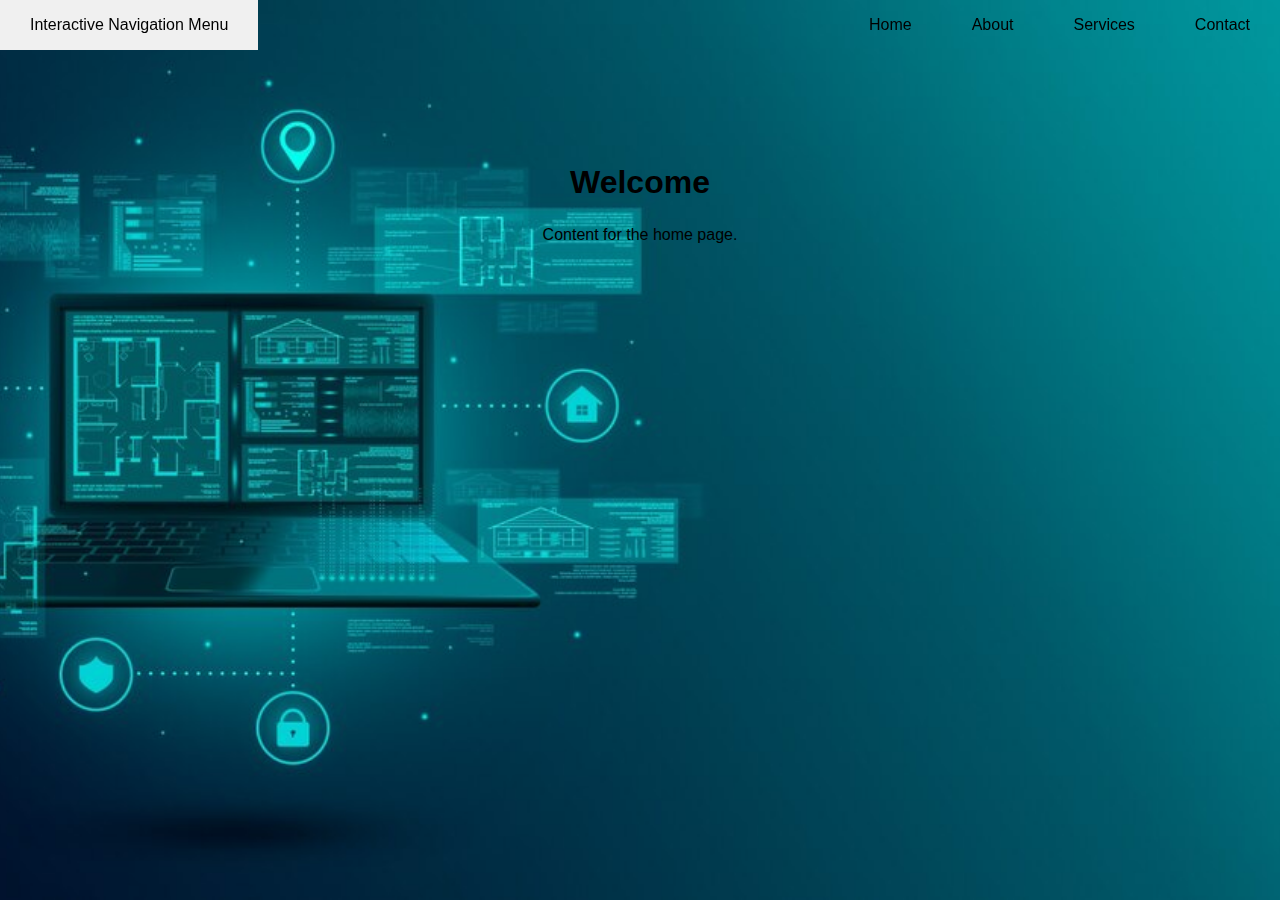
<file: index.html>
<!DOCTYPE html>
<html lang="en">
<head>
  <meta charset="UTF-8">
  <meta http-equiv="X-UA-Compatible" content="IE=edge">
  <meta name="viewport" content="width=device-width, initial-scale=1.0">
  <title>Home - Coding2go</title>
  <link rel="stylesheet" href="style.css">
</head>
<body>
  <nav id="navbar">
    <ul class="sidebar" id="sidebar">
      <li onclick="hideSidebar()"><a href="#"><svg xmlns="http://www.w3.org/2000/svg" height="26" viewBox="0 96 960 960" width="26"><path d="m249 849-42-42 231-231-231-231 42-42 231 231 231-231 42 42-231 231 231 231-42 42-231-231-231 231Z"/></svg></a></li>
      <li><a href="#">Home</a></li>
      <li><a href="about.html">About</a></li>
      <li><a href="service.html">Services</a></li>
      <li><a href="contact.html">Contact</a></li>
    </ul>
    <ul>
      <li><a href="index.html"> Interactive Navigation Menu</a></li>
      <li class="hideOnMobile"><a href="#">Home</a></li>
      <li class="hideOnMobile"><a href="about.html">About</a></li>
      <li class="hideOnMobile"><a href="service.html">Services</a></li>
      <li class="hideOnMobile"><a href="contact.html">Contact</a></li>
      <li class="menu-button" onclick="showSidebar()"><a href="#"><svg xmlns="http://www.w3.org/2000/svg" height="26" viewBox="0 96 960 960" width="26"><path d="M120 816v-60h720v60H120Zm0-210v-60h720v60H120Zm0-210v-60h720v60H120Z"/></svg></a></li>
    </ul>
  </nav>

  <main><br><br><br><br><br><br><br><br>
    <h1 class="myh1">Welcome</h1>
    <p class="myp1">Content for the home page.</p>
  </main>

  <script src="script.js"></script>
</body>
</html>
</file>
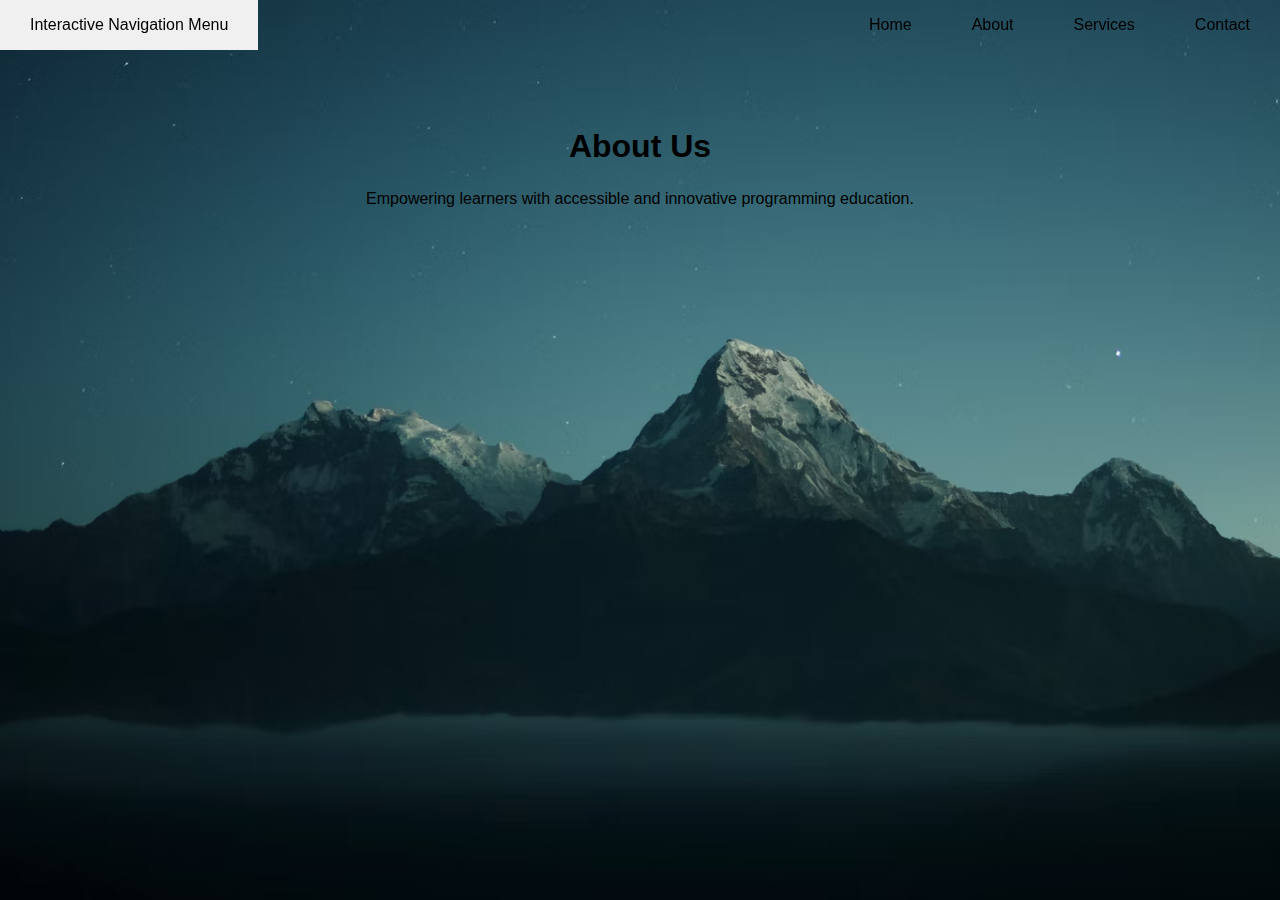
<file: about.html>
<!DOCTYPE html>
<html lang="en">
<head>
  <meta charset="UTF-8">
  <meta http-equiv="X-UA-Compatible" content="IE=edge">
  <meta name="viewport" content="width=device-width, initial-scale=1.0">
  <title>About - Coding2go</title>
  <link rel="stylesheet" href="style.css">
  <link rel="stylesheet" href="about.css">
</head>
<body>
    <nav id="navbar">
        <ul class="sidebar" id="sidebar">
          <li onclick="hideSidebar()"><a href="#"><svg xmlns="http://www.w3.org/2000/svg" height="26" viewBox="0 96 960 960" width="26"><path d="m249 849-42-42 231-231-231-231 42-42 231 231 231-231 42 42-231 231 231 231-42 42-231-231-231 231Z"/></svg></a></li>
          <li><a href="index.html">Home</a></li>
          <li><a href="about.html">About</a></li>
          <li><a href="service.html">Services</a></li>
          <li><a href="contact.html">Contact</a></li>
        </ul>
        <ul>
            <li><a href="index.html"> Interactive Navigation Menu</a></li>
          <li class="hideOnMobile"><a href="index.html">Home</a></li>
          <li class="hideOnMobile"><a href="about.html">About</a></li>
          <li class="hideOnMobile"><a href="service.html">Services</a></li>
          <li class="hideOnMobile"><a href="contact.html">Contact</a></li>
          <li class="menu-button" onclick="showSidebar()"><a href="#"><svg xmlns="http://www.w3.org/2000/svg" height="26" viewBox="0 96 960 960" width="26"><path d="M120 816v-60h720v60H120Zm0-210v-60h720v60H120Zm0-210v-60h720v60H120Z"/></svg></a></li>
        </ul>
      </nav>

  <main>
    <br>
    <br><br><br><br><br>
    <h1 class="myh1">About Us</h1>
    <p class="myp1">Empowering learners with accessible and innovative programming education.</p>
  </main>

  <script src="script.js"></script>
</body>
</html>
</file>
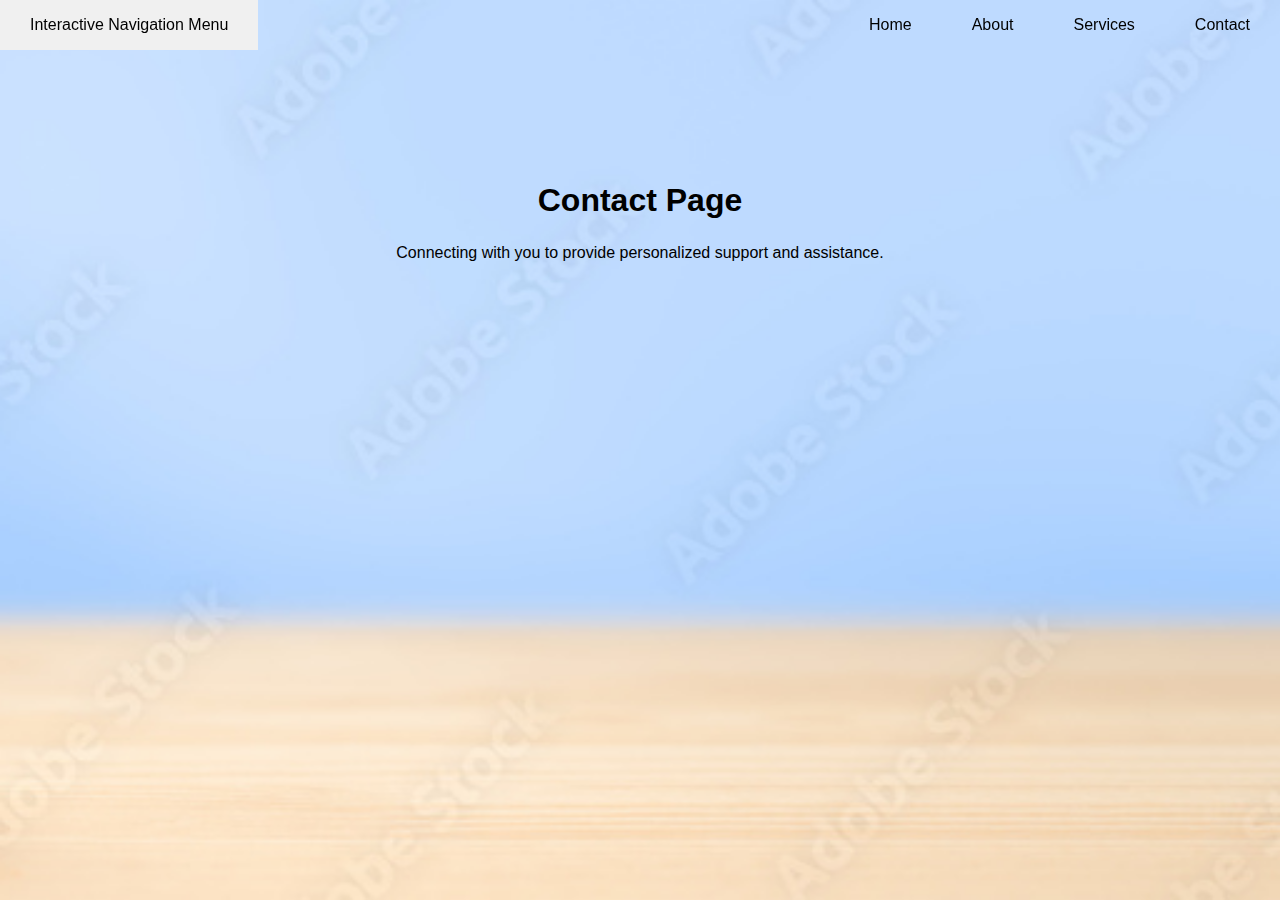
<file: contact.html>
<!DOCTYPE html>
<html lang="en">
<head>
  <meta charset="UTF-8">
  <meta http-equiv="X-UA-Compatible" content="IE=edge">
  <meta name="viewport" content="width=device-width, initial-scale=1.0">
  <title>About - Coding2go</title>
  <link rel="stylesheet" href="style.css">
  <link rel="stylesheet" href="contact.css">
</head>
<body>
    <nav id="navbar">
        <ul class="sidebar" id="sidebar">
          <li onclick="hideSidebar()"><a href="#"><svg xmlns="http://www.w3.org/2000/svg" height="26" viewBox="0 96 960 960" width="26"><path d="m249 849-42-42 231-231-231-231 42-42 231 231 231-231 42 42-231 231 231 231-42 42-231-231-231 231Z"/></svg></a></li>
          <li><a href="index.html">Home</a></li>
          <li><a href="about.html">About</a></li>
          <li><a href="service.html">Services</a></li>
          <li><a href="contact.html">Contact</a></li>
        </ul>
        <ul>
            <li><a href="index.html"> Interactive Navigation Menu</a></li>
          <li class="hideOnMobile"><a href="index.html">Home</a></li>
          <li class="hideOnMobile"><a href="about.html">About</a></li>
          <li class="hideOnMobile"><a href="service.html">Services</a></li>
          <li class="hideOnMobile"><a href="contact.html">Contact</a></li>
          <li class="menu-button" onclick="showSidebar()"><a href="#"><svg xmlns="http://www.w3.org/2000/svg" height="26" viewBox="0 96 960 960" width="26"><path d="M120 816v-60h720v60H120Zm0-210v-60h720v60H120Zm0-210v-60h720v60H120Z"/></svg></a></li>
        </ul>
      </nav>

  <main>
    <br>
    <br><br><br><br><br><br><br><br>
    <h1 class="myh1">Contact Page</h1>
    <p class="myp1">Connecting with you to provide personalized support and assistance.</p>
  </main>

  <script src="script.js"></script>
</body>
</html>
</file>
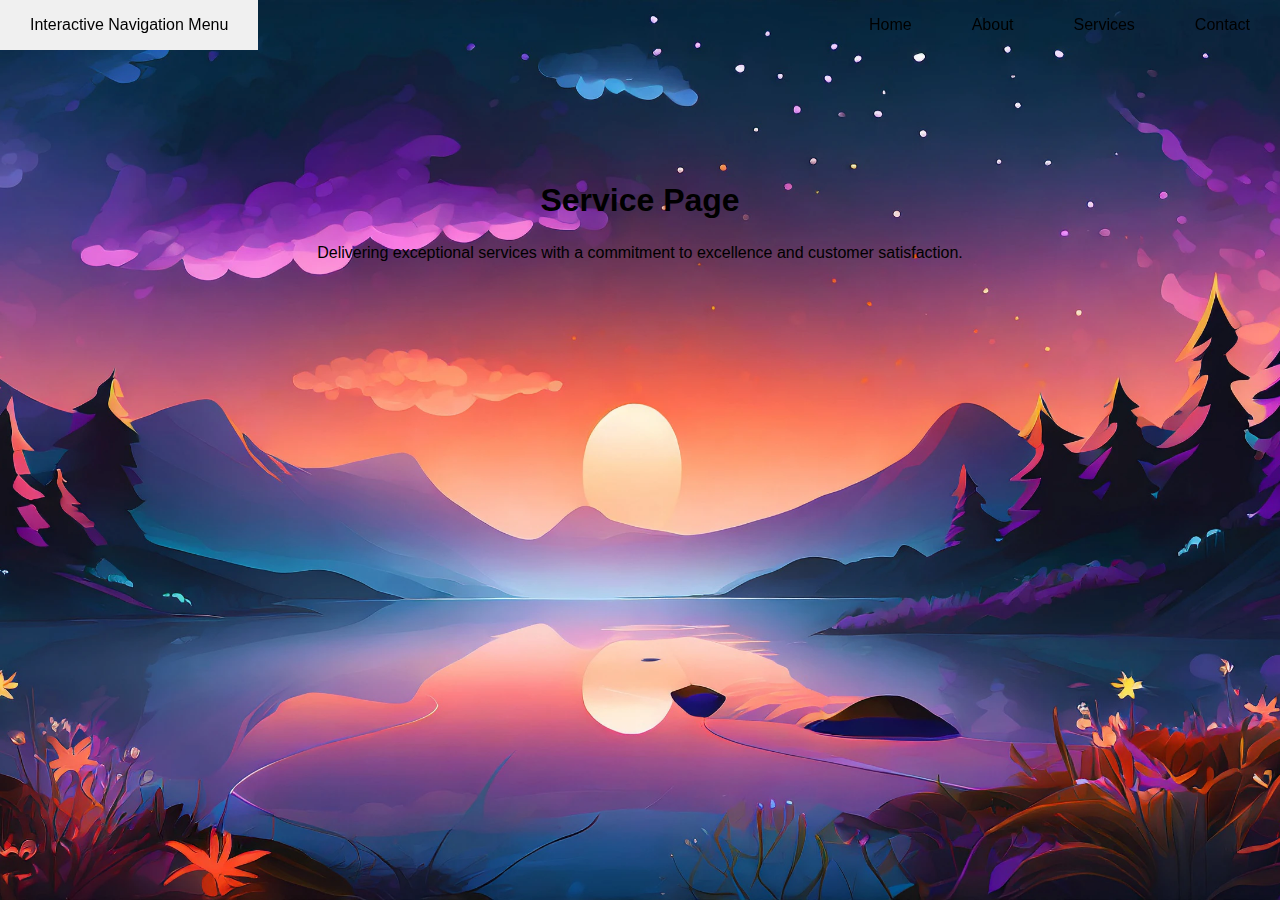
<file: service.html>
<!DOCTYPE html>
<html lang="en">
<head>
  <meta charset="UTF-8">
  <meta http-equiv="X-UA-Compatible" content="IE=edge">
  <meta name="viewport" content="width=device-width, initial-scale=1.0">
  <title>About - Coding2go</title>
  <link rel="stylesheet" href="style.css">
  <link rel="stylesheet" href="service.css">
</head>
<body>
    <nav id="navbar">
        <ul class="sidebar" id="sidebar">
          <li onclick="hideSidebar()"><a href="#"><svg xmlns="http://www.w3.org/2000/svg" height="26" viewBox="0 96 960 960" width="26"><path d="m249 849-42-42 231-231-231-231 42-42 231 231 231-231 42 42-231 231 231 231-42 42-231-231-231 231Z"/></svg></a></li>
          <li><a href="index.html">Home</a></li>
          <li><a href="about.html">About</a></li>
          <li><a href="service.html">Services</a></li>
          <li><a href="contact.html">Contact</a></li>
        </ul>
        <ul>
        <li><a href="index.html"> Interactive Navigation Menu</a></li>
          <li class="hideOnMobile"><a href="index.html">Home</a></li>
          <li class="hideOnMobile"><a href="about.html">About</a></li>
          <li class="hideOnMobile"><a href="service.html">Services</a></li>
          <li class="hideOnMobile"><a href="contact.html">Contact</a></li>
          <li class="menu-button" onclick="showSidebar()"><a href="#"><svg xmlns="http://www.w3.org/2000/svg" height="26" viewBox="0 96 960 960" width="26"><path d="M120 816v-60h720v60H120Zm0-210v-60h720v60H120Zm0-210v-60h720v60H120Z"/></svg></a></li>
        </ul>
      </nav>

  <main>
    <br>
    <br><br><br><br><br><br><br><br>
    <h1 class="myh1">Service Page</h1>
    <p class="myp1">Delivering exceptional services with a commitment to excellence and customer satisfaction.</p>
  </main>

  <script src="script.js"></script>
</body>
</html>
</file>
<file: style.css>
* {
  margin: 0;
  padding: 0;
  box-sizing: border-box;
}
body {
  min-height: 100vh;
  background: url('home1.jpg') no-repeat center center/cover;
  font-family: 'Segoe UI', Tahoma, Geneva, Verdana, sans-serif;
}
nav {

  position: fixed;
  width: 100%;
  top: 0;
  z-index: 1000;
  transition: background-color 0.3s ease, color 0.3s ease;
}
nav ul {
  width: 100%;
  list-style: none;
  display: flex;
  justify-content: flex-end;
  align-items: center;
}
nav li {
  height: 50px;
}
nav a {
  height: 100%;
  padding: 0 30px;
  text-decoration: none;
  display: flex;
  align-items: center;
  color: black;
}
nav a:hover {
  background-color: #f0f0f0;
}
nav li:first-child {
  margin-right: auto;
}
.sidebar {
  position: fixed;
  top: 0; 
  right: 0;
  height: 100vh;
  width: 250px;
  background-color: rgba(255, 255, 255, 0.15);
  backdrop-filter: blur(12px);
  box-shadow: -10px 0 10px rgba(0, 0, 0, 0.1);
  list-style: none;
  display: none;
  flex-direction: column;
  align-items: flex-start;
  justify-content: flex-start;
}
.sidebar li {
  width: 100%;
}
.sidebar a {
  width: 100%;
}
.menu-button {
  display: none;
}
@media (max-width: 800px) {
  .hideOnMobile {
    display: none;
  }
  .menu-button {
    display: block;
  }
}
@media (max-width: 400px) {
  .sidebar {
    width: 100%;
  }
}
.myh1{
  text-align: center;
  padding: 20px;
  max-height: 700px;
}
.myp1{
  text-align: center;
  padding: 5px;
}
</file>
<file: about.css>
body{
    background: url('ima1.jpg') no-repeat center center/cover;
}
.myh1{
    text-align: center;
    padding: 20px;
    max-height: 700px;
}
.myp1{
    text-align: center;
    padding: 5px;
}
</file>
<file: contact.css>
body{
    background: url('contact.jpg') no-repeat center center/cover;
}
</file>
<file: service.css>
body{
    background: url('ser1.jpg') no-repeat center center/cover;
}
</file>
